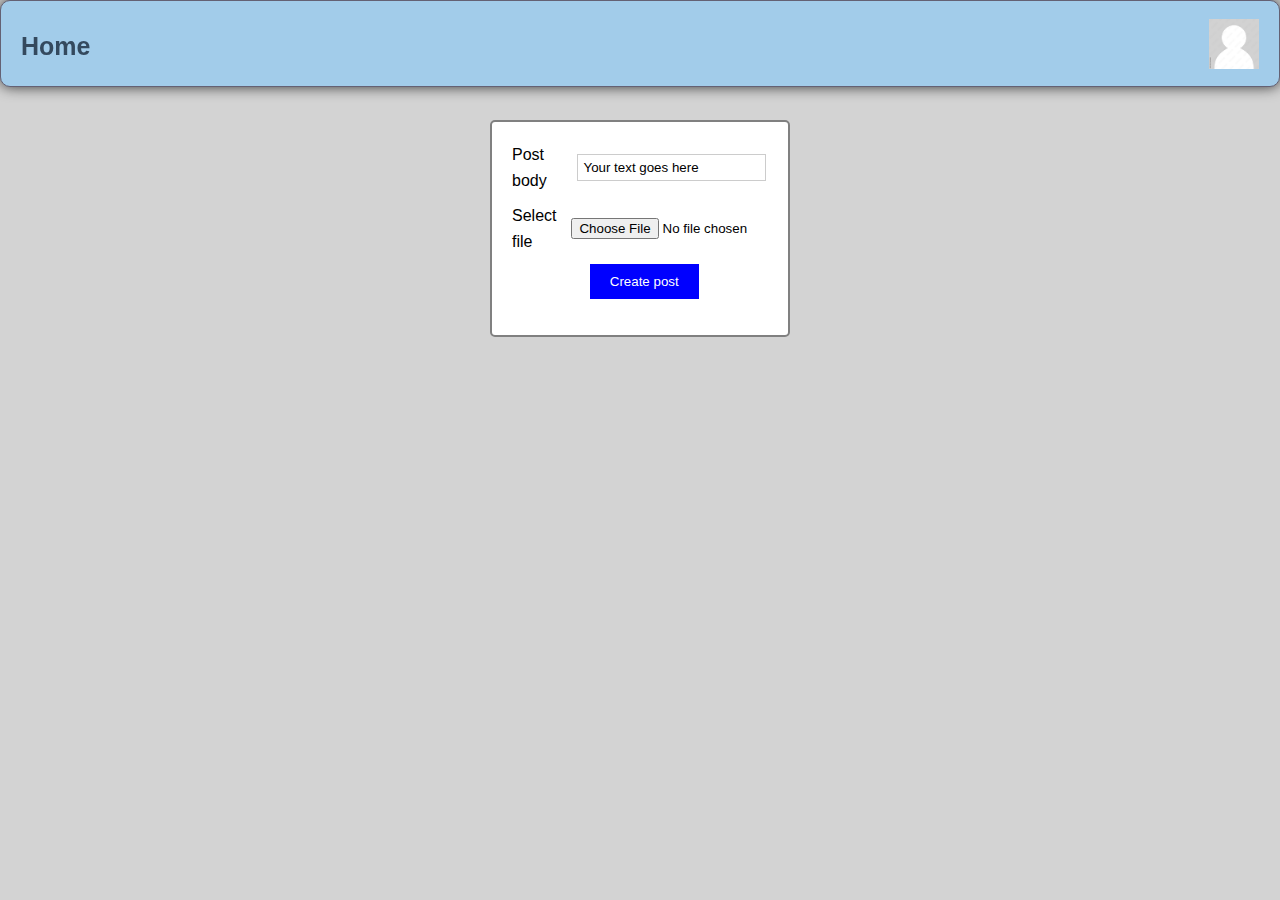
<file: addPost.html>
<html lang="en">

<head>
    <link rel="stylesheet" href="style.css">
    <meta charset="UTF-8">
    <meta http-equiv="X-UA-Compatible" content="IE=edge">
    <meta name="viewport" content="width=device-width, initial-scale=1.0">
    <link rel="icon" href="res/images/favicon.ico">
    <title>addPost</title>
</head>

<body>
    <div class = "wrapper">

    <header class="header">
        <ul class="nav">
            <li><a href="file:///C:/Users/lhoogand/Desktop/WAD/index.html">Home</a></li>
        </ul>
        <a class="logo" href="#"><img src=".\picture.jpg" width="50" height="50" alt="profile_pic"></a>
    </header>

    <div class="add">
        <div class="addPost">
            <form>
                <div class="your-field">
                    <label for="post">Post body</label>
                    <input type="text" id="fname" name="fname" value="Your text goes here">
                </div>
                <div class="your-field">
                    <label for="file">Select file</label>
                    <input type="file" id="file" name="file">
                </div>
                <div class = "createpost">
                <input type="submit" value="Create post">
                 </div>
              </form>        
            </div>
        </div>
    </div>

</body>

</html>
</file>
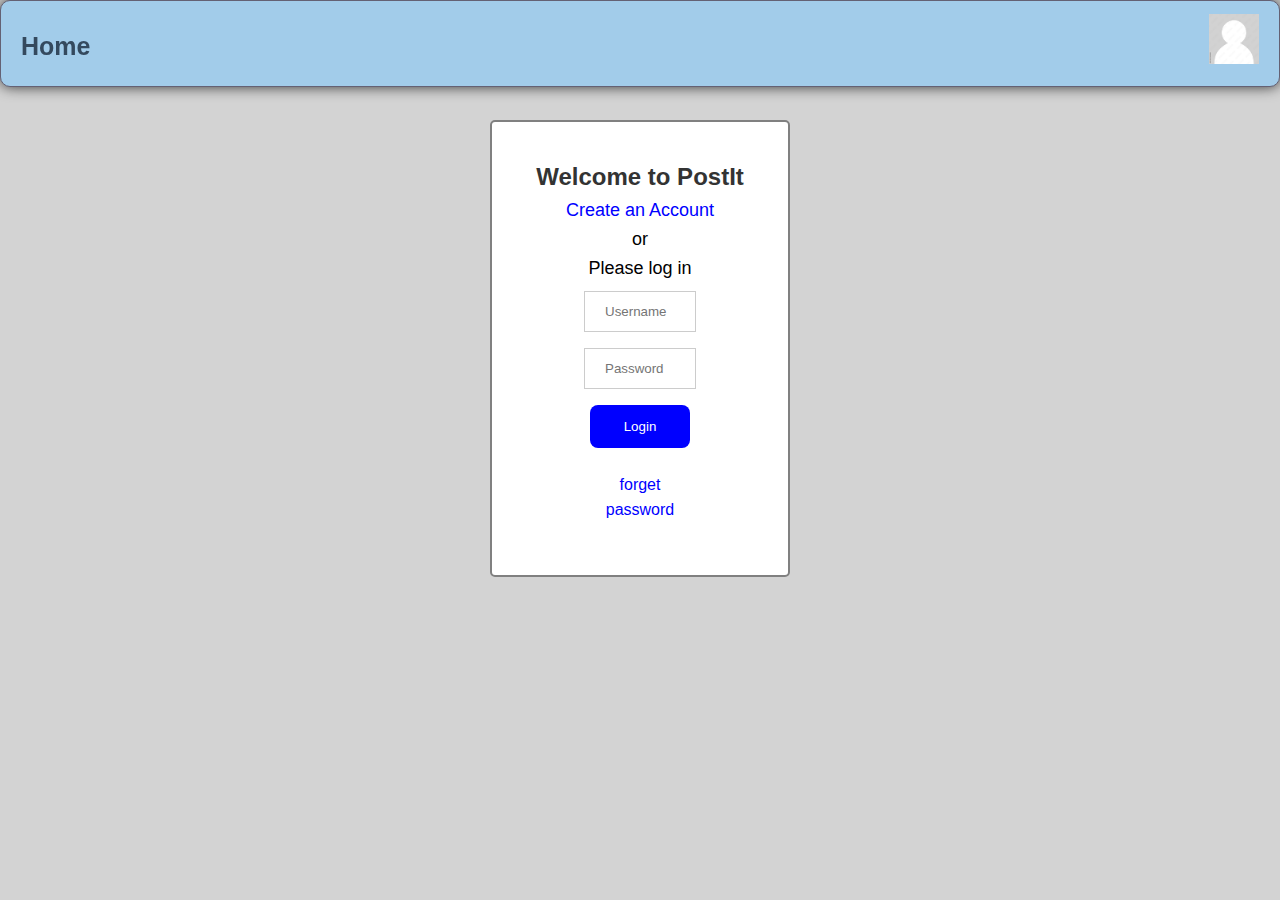
<file: Login.html>
<!DOCTYPE html>
<html>
<head>
    <link rel="stylesheet" href="style.css">
    <meta charset="UTF-8">
    <title>Login</title>
</head>
<body>
    <header class="header">
        <ul class="nav">
            <li><a href=".\index.html">Home</a></li>
        </ul>

        <a class="logo" href="#"><img src=".\picture.jpg" width="50" height="50" alt="profile_pic"></a>
    </header>

    <div class="add">
        <div class="addPost">
      <div class="container">
        <div class="tekst">
            <h1>Welcome to PostIt</h1>
            <p class="blue-text">Create an Account</p>
            <p>or</p>
            <p>Please log in</p>
        </div>

        <div class="login">
          <input type="text" placeholder="Username" required>
    
          <input type="password" placeholder="Password" required>
      
          <form action="./index.html" method="post">
            <button type="submit">Login</button>
          </form>

          <p class="blue-text">forget password</p>
        </div>
        </div>
    </div>
</div>
    
</body>
</html>
</file>
<file: style.css>
* {
    font-family: sans-serif;
    box-sizing: border-box;
  }

  body {
    display: flex;
    flex-direction: column;
    min-height: 100vh;
    line-height: 1.6;
    margin: 0;
    background-color: lightgray;
    width: 100%;
}

.row {
    background-color: lightgray;
    padding: 20px;
    margin-top: 100px;
    margin-left: 100px;
    margin-right: 100px;
    border-radius: 5px;
    margin-bottom: 0px
}

.add {
    background-color: lightgray;
    padding: 20px;
    margin-top: 100px;
    display: flex;
}

.card {
    margin-top: 20px;
    margin-bottom: 20px;
    padding: 20px;
    border: 2px solid grey;
    border-radius: 5px;
    background-color: white;
}

.post {
  display: flex;
  justify-content: space-between;
  margin-bottom: 5px;
}


ul {
    margin: 0;
    padding: 0;
    list-style: none;
    }

a {
    color: #34495e;
    text-decoration: none;
    }

.logo {
    margin-right: 20px;
    font-size: 1.1em;
      }

section {
    padding: 10px 15px;
    margin: 10px;
    display: block;
        
}

.addPost {
    
    margin: 0 auto;
    width: 300px;
    display: flex;
    padding: 20px;
    border: 2px solid grey; 
    border-radius: 5px;
    background-color: white
    
}
.createpost {
    text-align: center;
}

.createpost input[type="submit"] {
    background-color: blue;
    color: white;
    border: none;
    padding: 10px 20px;
    cursor: pointer;
}


.createpost input[type="submit"]:hover {
    opacity: 0.8;
}

.wrapper {
    flex: 1;
    display: flex;
    flex-direction: column;
}


.your-field {
    margin-bottom: 10px;
    display: flex;
    align-items: center;
    justify-content: center;
}
 
.your-field label{
    margin-right: 10px;
}

.your-field input[type="text"],
.your-field input[type="file"] {
    width: 200px; 
    padding: 5px;
    margin-right: 10px;
}

.your-field input[type="submit"] {
    width: auto;
    margin-right: 10px;
}

.header {
    position: fixed;
    top: 0;
    background-color: #a2ccea;
    padding-top: 10px;
    padding-bottom: 10px;
    width: 100%;
    border-radius: 10px;
    border: 1px solid #646174;
    box-shadow: 0px 0px 14px 0px rgba(0, 0, 0, 0.75);

}

.nav {
    margin-top: 5px;
     }

.nav a {
    margin-left: 10px;
    padding: 10px;
    text-align: center;
    display: block;
    color: #34495e;
    font-size: 25px;
    font-weight: 600;
       }

.nav a:hover {
    background-color: #7ebeb6;
    color: #092747;
             }


@media (min-width: 800px) {
    .header,
    .nav {
        display: flex;
    }
    .header {
        flex-direction: column;
        align-items: center;
    }
}


@media (min-width: 1000px) {
    .header {
        flex-direction: row;
        justify-content: space-between;
    }
}   

@media (max-width: 800px) {
    .logo {
        display: none;
        
    }
} 

.footer {
    background-color: #a2ccea;
    padding: 10px;
    text-align: center;

}

.tekst {
    text-align: center;
}

.tekst h1 {
    margin: 0;
    font-size: 24px;
    color: #333;
}

.tekst p {
    margin: 0;
    font-size: 18px;
    color: #000;
}

.login {
    margin: 0 25%;
}


input[type="text"],
input[type="password"] {
    width: 100%;
    padding: 12px 20px;
    margin: 8px 0;
    display: inline-block;
    border: 1px solid #ccc;
    box-sizing: border-box;
}

button {
    background-color: blue;
    color: white;
    padding: 14px 20px;
    margin: 8px 0px;
    border: none;
    cursor: pointer;
    width: 100px;
    justify-content: center;
    border-radius: 8px;
}

button:hover {
    opacity: 0.8;
}

.container {
    padding: 16px;
    text-align: center;
}

span.psw {
    float: right;
    padding-top: 16px;
}

@media screen and (max-width: 300px) {
    span.psw {
        display: block;
        float: none;
    }
    .cancelbtn {
        width: 100%;
    }
}

.tekst .blue-text {
    color: blue;
}

.login .blue-text {
    color: blue;
}

@media (max-width: 800px) {
    .button {
        display: none;
    }
}
</file>
